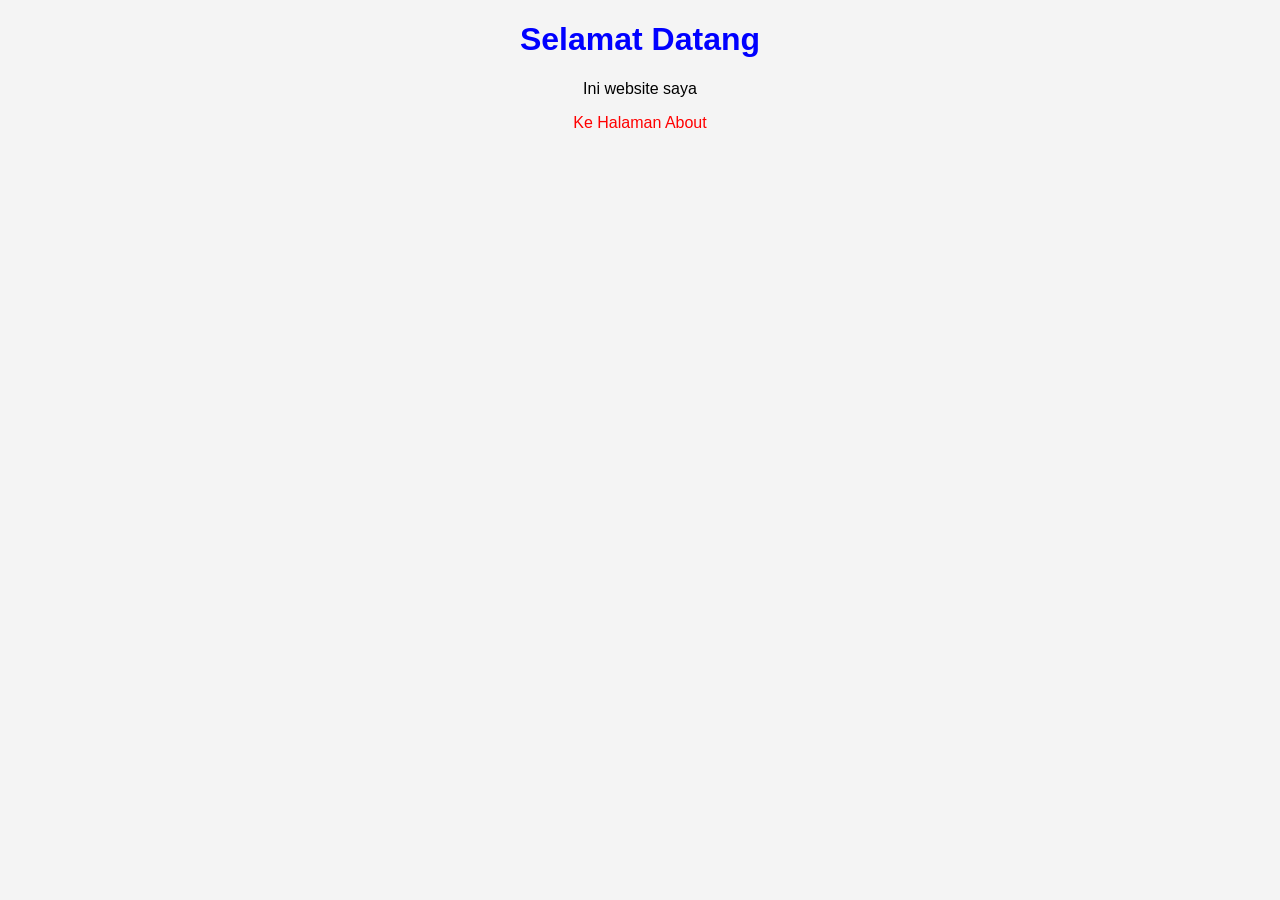
<file: index.html>
<!DOCTYPE html>
<html>
<head>
    <title>Home</title>
    <link rel="stylesheet" href="style.css">
</head>
<body>
    <h1>Selamat Datang</h1>
    <p>Ini website saya</p>

    <a href="about.html">Ke Halaman About</a>
</body>
</html>
</file>
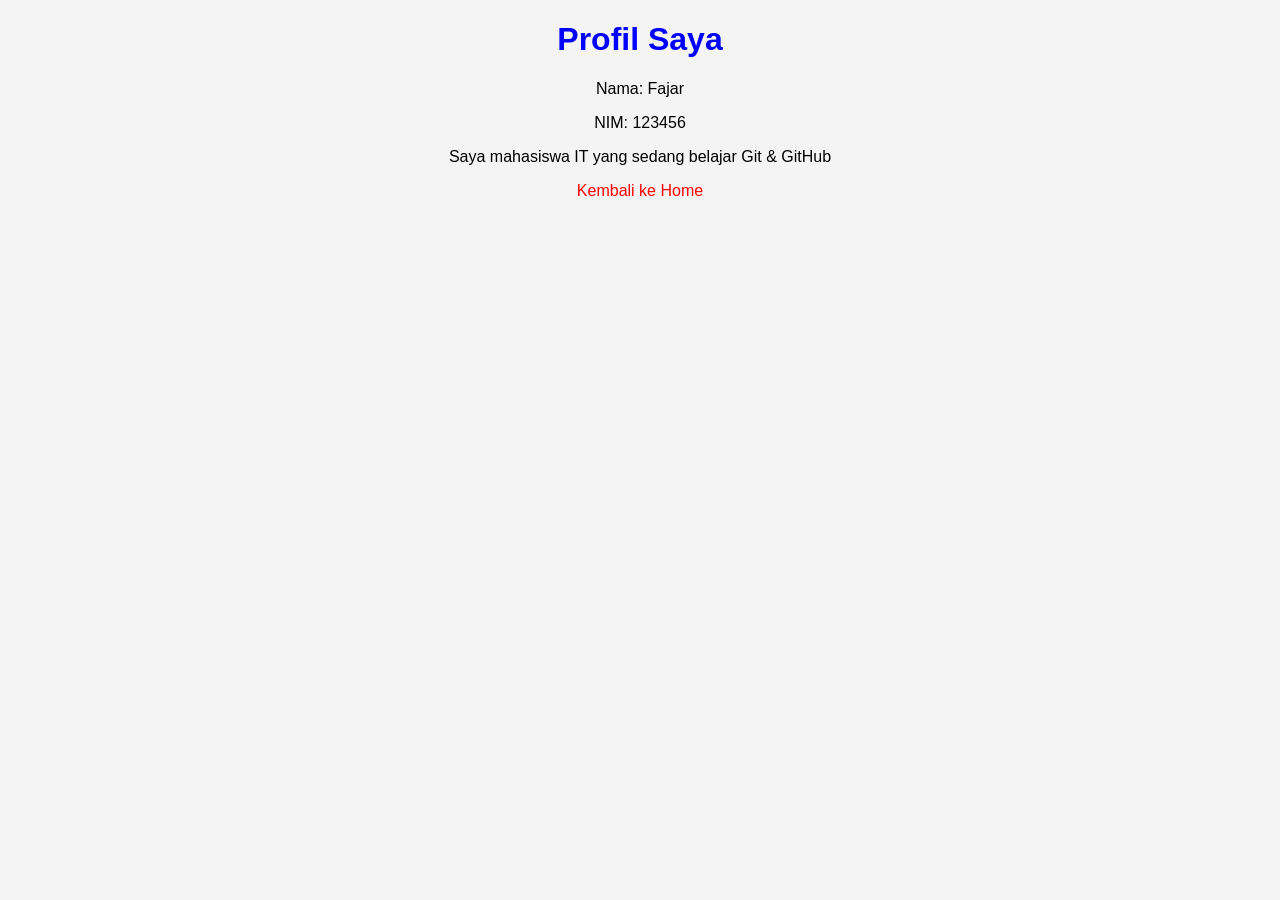
<file: about.html>
<!DOCTYPE html>
<html>
<head>
    <title>About</title>
    <link rel="stylesheet" href="style.css">
</head>
<body>
    <h1>Profil Saya</h1>
    <p>Nama: Fajar</p>
    <p>NIM: 123456</p>
    <p>Saya mahasiswa IT yang sedang belajar Git & GitHub</p>

    <a href="index.html">Kembali ke Home</a>
</body>
</html>
</file>
<file: style.css>
body {
    font-family: Arial;
    text-align: center;
    background-color: #f4f4f4;
}

h1 {
    color: blue;
}

a {
    text-decoration: none;
    color: red;
}
</file>
